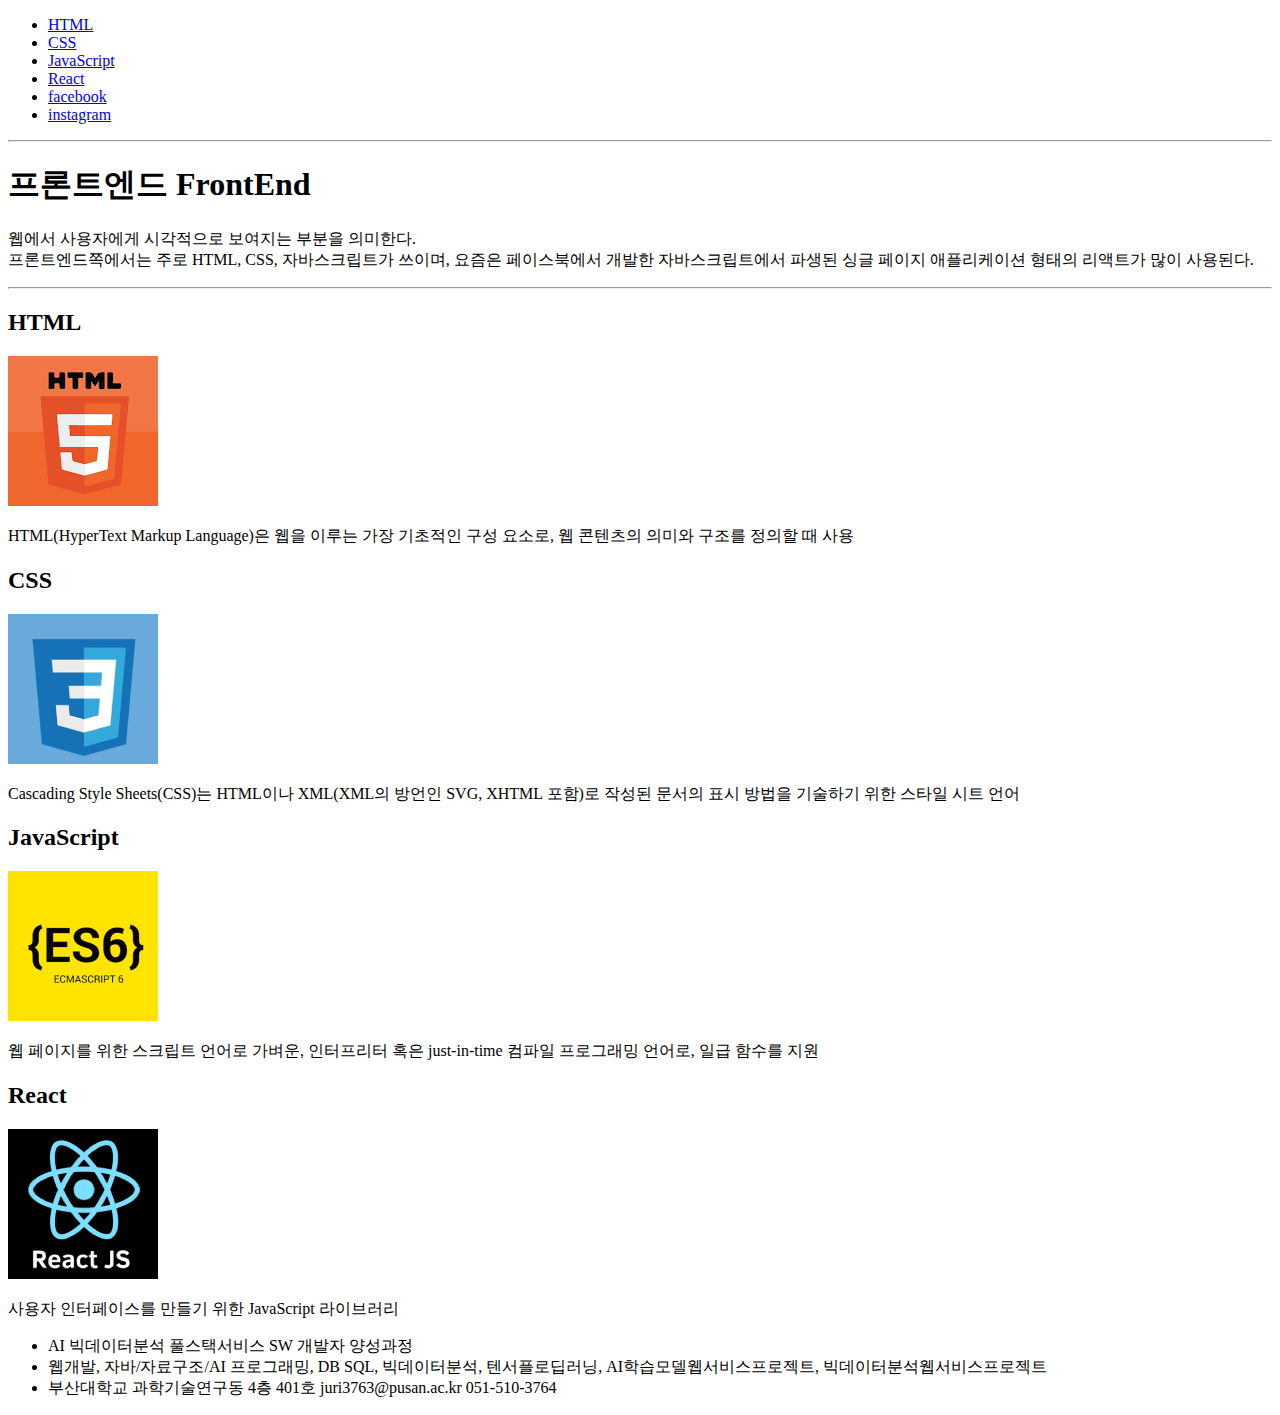
<file: 01/01.html>
<!DOCTYPE html> <!--html 파일임을 정의-->
<html>

<head>
    <title>K-digital 3기</title>
</head>

<body>
    <header>
        <nav>
            <ul>
                <li><a href="#h2html">HTML</a></li>
                <li><a href="#h2css">CSS</a></li>
                <li><a href="#h2js">JavaScript</a></li>
                <li><a href="#h2react">React</a></li>
                <li><a href="https://www.facebook.com/?locale=ko_KR" target="_blank">facebook</a></li>
                <li><a href="https://www.instagram.com/" target="_blank">instagram</a></li>
            </ul>
        </nav>
    </header>
    <main>
        <article>
            <hr>
            <h1>
                프론트엔드
                FrontEnd
            </h1>
            <p>
                웹에서 사용자에게 시각적으로 보여지는 부분을 의미한다. <br>프론트엔드쪽에서는 주로 <span>HTML, CSS, 자바스크립트</span>가 쓰이며, 요즘은 페이스북에서 개발한 자바스크립트에서 파생된 싱글 페이지 애플리케이션 형태의 리액트가 많이 사용된다.
            </p>
            <hr>
        </article>
        <section>
            <h2 id="h2html">HTML</h2>
            <img src="../img/html.png" />
            <p>
                HTML(HyperText Markup Language)은 웹을 이루는 가장 기초적인 구성 요소로, 웹 콘텐츠의 의미와 구조를 정의할 때 사용
            </p>
        </section>
        <section>
            <h2 id="h2css">CSS</h2>
            <img src="../img/css.png" />
            <p>
                Cascading Style Sheets(CSS)는 HTML이나 XML(XML의 방언인 SVG, XHTML 포함)로 작성된 문서의 표시 방법을 기술하기 위한 스타일 시트 언어
            </p>
        </section>
        <section>
            <h2 id="h2js">JavaScript</h2>
            <img src="../img/js.png" />
            <p>
                웹 페이지를 위한 스크립트 언어로 가벼운, 인터프리터 혹은 just-in-time 컴파일 프로그래밍 언어로, 일급 함수를 지원
            </p>
        </section>
        <section>
            <h2 id="h2react">React</h2>
            <img src="../img/react.png" />
            <p>
                사용자 인터페이스를 만들기 위한 JavaScript 라이브러리
            </p>
        </section>
    </main>
    <footer>
        <ul>
            <li>AI 빅데이터분석 풀스택서비스 SW 개발자 양성과정</li>
            <li>웹개발, 자바/자료구조/AI 프로그래밍, DB SQL, 빅데이터분석, 텐서플로딥러닝, AI학습모델웹서비스프로젝트, 빅데이터분석웹서비스프로젝트</li>
            <li>부산대학교 과학기술연구동 4층 401호 juri3763@pusan.ac.kr 051-510-3764</li>
        </ul>
    </footer>
</body>

</html>
</file>
